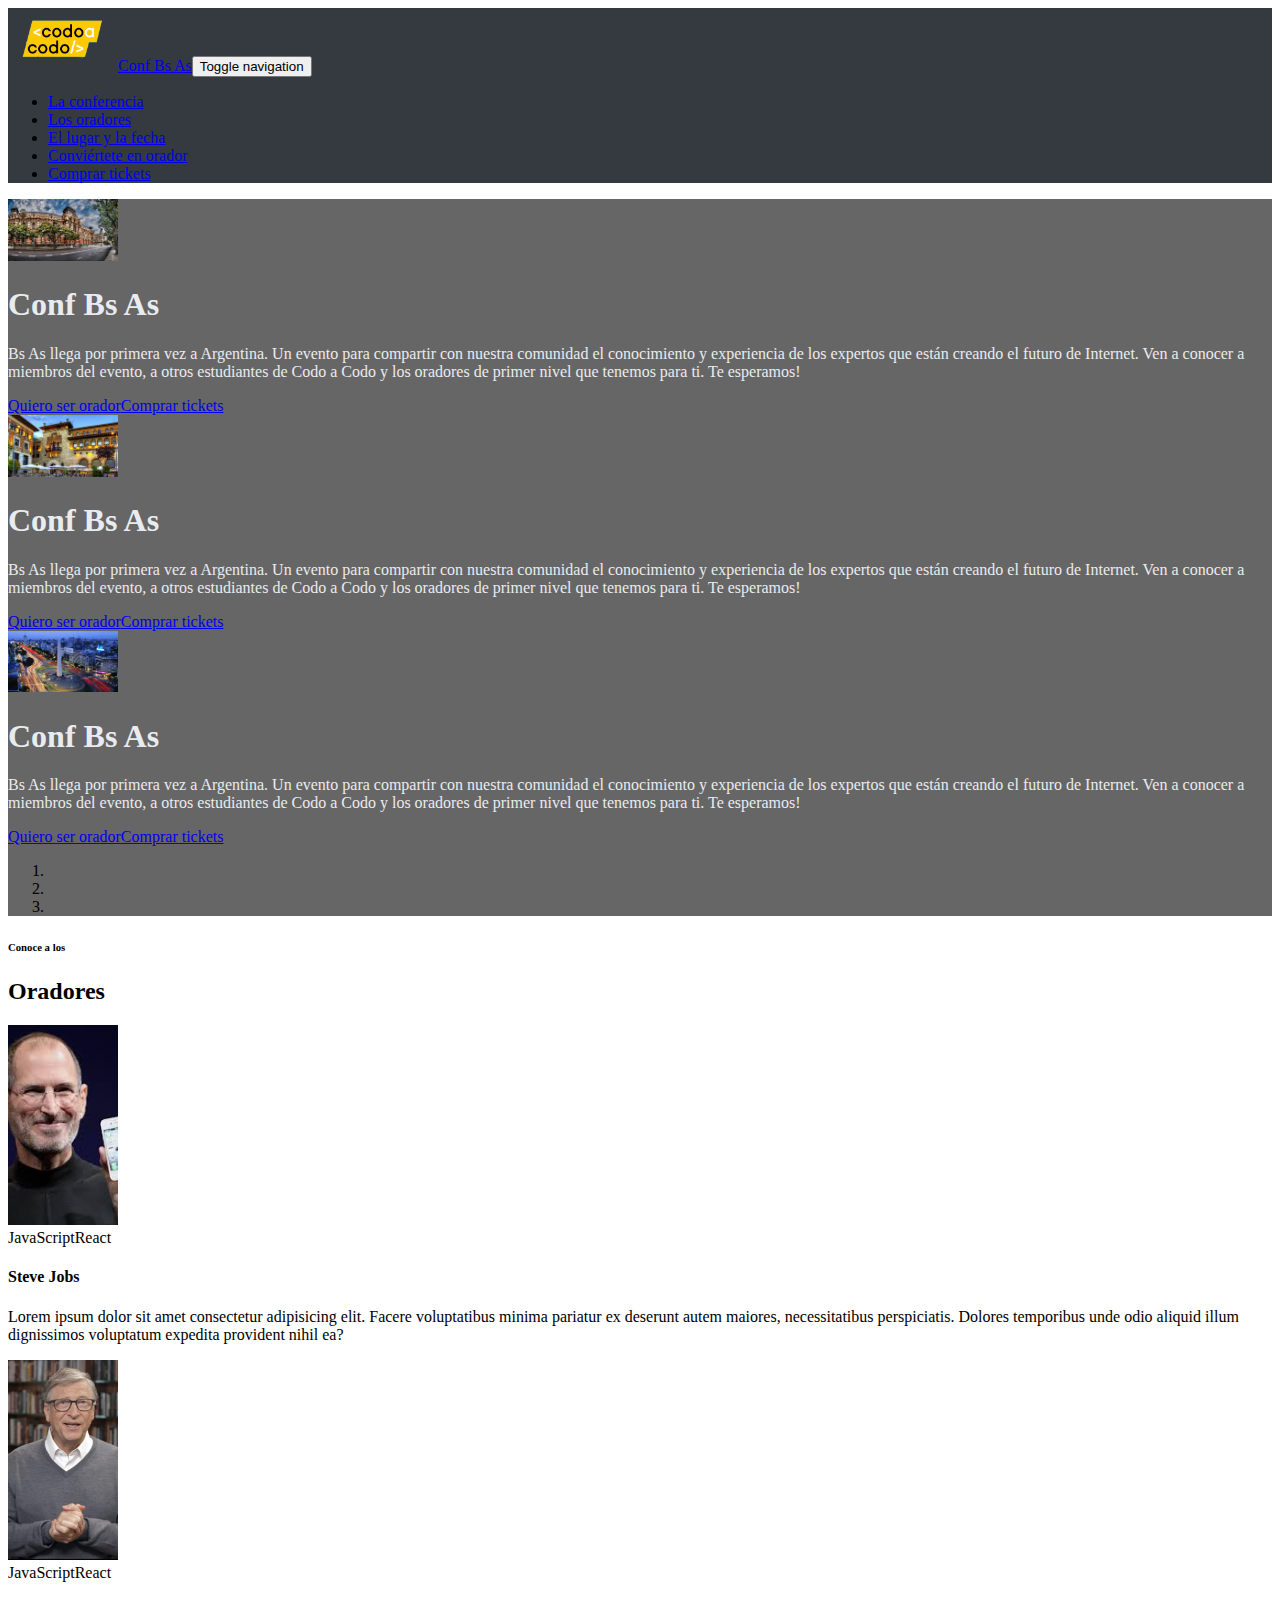
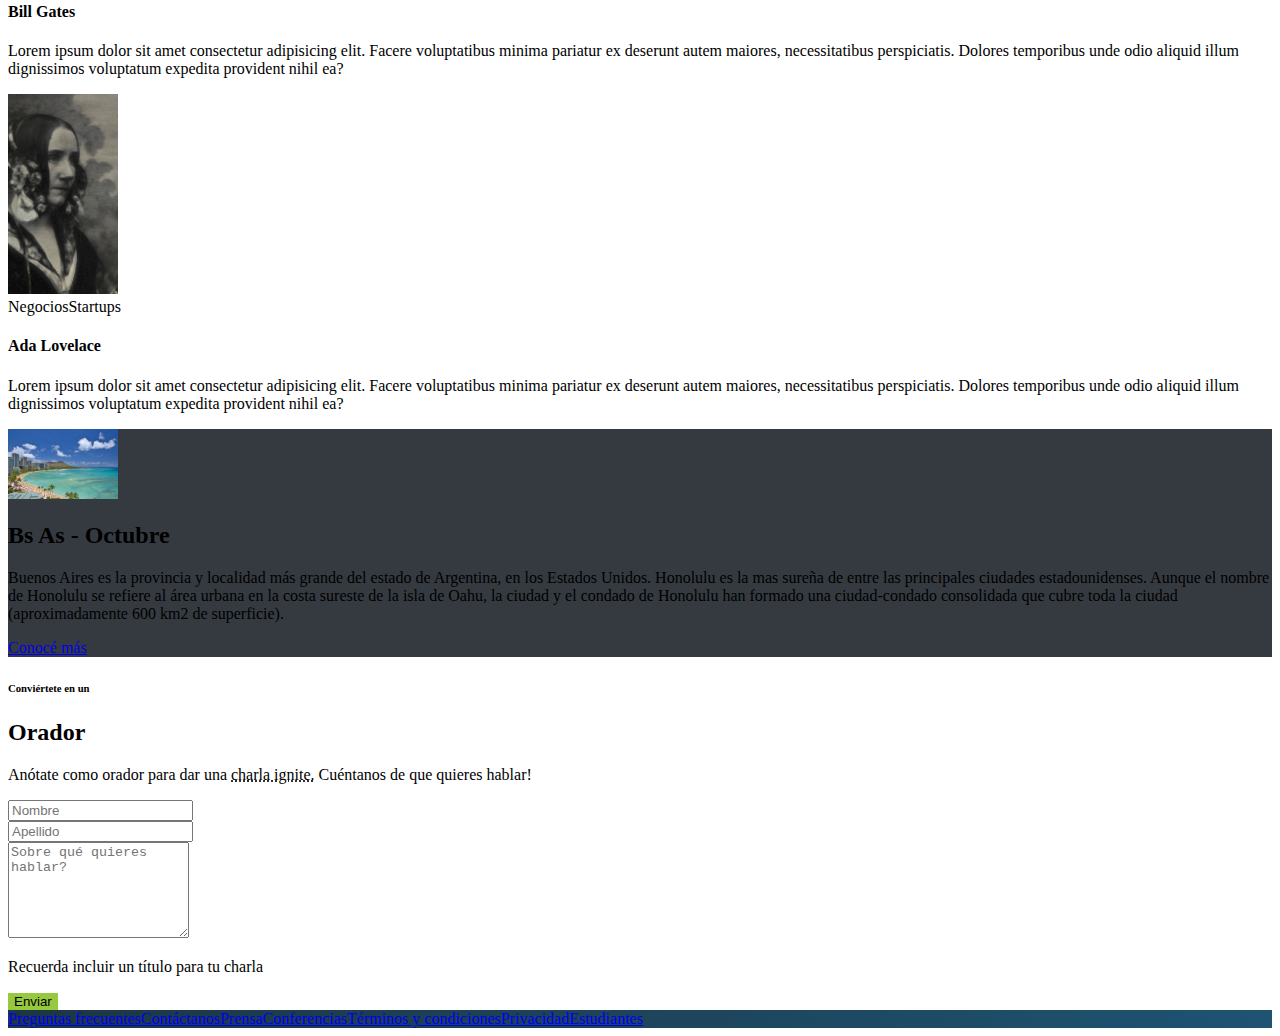
<file: Trabajo-Practico-Integrador-Front-End/pagTP.html>
<!DOCTYPE html>
<html lang="en">

<head>
  <meta charset="utf-8" />
  <meta name="viewport" content="width=device-width, initial-scale=1.0, shrink-to-fit=no" />
  <title>Trabajo Pr&aacute;ctico Integrador</title>
  <link href="https://cdn.jsdelivr.net/npm/bootstrap@5.3.0-alpha3/dist/css/bootstrap.min.css" rel="stylesheet"
    integrity="sha384-KK94CHFLLe+nY2dmCWGMq91rCGa5gtU4mk92HdvYe+M/SXH301p5ILy+dN9+nJOZ" crossorigin="anonymous" />
  <link rel="stylesheet" href="assets/css/pagTP.css" />
</head>

<body>
  <nav class="navbar navbar-dark navbar-expand-lg sticky-top">
    <div class="container">
      <a class="navbar-brand d-flex align-items-center" href="#"><img src="assets/img/codoacodo.png" /><span>Conf Bs
          As</span></a><button data-bs-toggle="collapse" class="navbar-toggler" data-bs-target="#navcol-5">
        <span class="visually-hidden">Toggle navigation</span><span class="navbar-toggler-icon"></span>
      </button>
      <div class="collapse navbar-collapse" id="navcol-5">
        <ul class="navbar-nav ms-auto">
          <li class="nav-item">
            <a class="nav-link active" href="#">La conferencia</a>
          </li>
          <li class="nav-item">
            <a class="nav-link" href="#">Los oradores</a>
          </li>
          <li class="nav-item">
            <a class="nav-link" href="#">El lugar y la fecha</a>
          </li>
          <li class="nav-item">
            <a class="nav-link" href="#">Conviértete en orador</a>
          </li>
          <li class="nav-item">
            <a class="nav-link link-success" href="#">Comprar tickets</a>
          </li>
        </ul>
      </div>
    </div>
  </nav>
  <div class="carousel slide vh-100 oscuro" data-bs-ride="carousel" data-bs-interval="3000" data-bs-pause="false"
    id="carousel">
    <div class="carousel-inner h-100">
      <div class="carousel-item active h-100">
        <img class="w-100 d-block position-absolute h-100 fit-cover" src="assets/img/ba1.jpg" alt="Slide Image"
          style="z-index: -1" />
        <div class="container d-flex flex-column justify-content-center h-100">
          <div class="row">
            <div class="col d-md-flex col-12 offset-0 col-md-10 offset-md-2 col-lg-8 offset-lg-4 col-xl-6 offset-xl-6">
              <div class="text-end">
                <h1 class="fw-bold text-end text-light">
                  <span style="color: rgb(233, 236, 239)">Conf Bs As</span>
                </h1>
                <p class="text-end text-light my-3">
                  <span style="color: rgb(233, 236, 239)">Bs As llega por primera vez a Argentina. Un evento para
                    compartir con nuestra comunidad el conocimiento y
                    experiencia de los expertos que están creando el futuro de
                    Internet. Ven a conocer a miembros del evento, a otros
                    estudiantes de Codo a Codo y los oradores de primer nivel
                    que tenemos para ti. Te esperamos!</span>
                </p>
                <a class="btn btn-outline-light btn-lg me-2 mb-2 mb-sm-auto col-12 col-sm-auto" role="button"
                  href="#">Quiero ser orador</a><a class="btn btn-success btn-lg col-12 col-sm-auto" role="button"
                  href="#">Comprar tickets</a>
              </div>
            </div>
          </div>
        </div>
      </div>
      <div class="carousel-item h-100">
        <img class="w-100 d-block position-absolute h-100 fit-cover" src="assets/img/ba2.jpg" alt="Slide Image"
          style="z-index: -1" />
        <div class="container d-flex flex-column justify-content-center h-100">
          <div class="row">
            <div class="col d-md-flex col-12 offset-0 col-md-10 offset-md-2 col-lg-8 offset-lg-4 col-xl-6 offset-xl-6">
              <div class="text-end">
                <h1 class="fw-bold text-end text-light">
                  <span style="color: rgb(233, 236, 239)">Conf Bs As</span>
                </h1>
                <p class="text-end text-light my-3">
                  <span style="color: rgb(233, 236, 239)">Bs As llega por primera vez a Argentina. Un evento para
                    compartir con nuestra comunidad el conocimiento y
                    experiencia de los expertos que están creando el futuro de
                    Internet. Ven a conocer a miembros del evento, a otros
                    estudiantes de Codo a Codo y los oradores de primer nivel
                    que tenemos para ti. Te esperamos!</span>
                </p>
                <a class="btn btn-outline-light btn-lg me-2 mb-2 mb-sm-auto col-12 col-sm-auto" role="button"
                  href="#">Quiero ser orador</a><a class="btn btn-success btn-lg col-12 col-sm-auto" role="button"
                  href="#">Comprar tickets</a>
              </div>
            </div>
          </div>
        </div>
      </div>
      <div class="carousel-item h-100">
        <img class="w-100 d-block position-absolute h-100 fit-cover" src="assets/img/ba3.jpg" alt="Slide Image"
          style="z-index: -1" />
        <div class="container d-flex flex-column justify-content-center h-100">
          <div class="row">
            <div class="col d-md-flex col-12 offset-0 col-md-10 offset-md-2 col-lg-8 offset-lg-4 col-xl-6 offset-xl-6">
              <div class="text-end">
                <h1 class="fw-bold text-end text-light">
                  <span style="color: rgb(233, 236, 239)">Conf Bs As</span>
                </h1>
                <p class="text-end text-light my-3">
                  <span style="color: rgb(233, 236, 239)">Bs As llega por primera vez a Argentina. Un evento para
                    compartir con nuestra comunidad el conocimiento y
                    experiencia de los expertos que están creando el futuro de
                    Internet. Ven a conocer a miembros del evento, a otros
                    estudiantes de Codo a Codo y los oradores de primer nivel
                    que tenemos para ti. Te esperamos!</span>
                </p>
                <a class="btn btn-outline-light btn-lg me-2 mb-2 mb-sm-auto col-12 col-sm-auto" role="button"
                  href="#">Quiero ser orador</a><a class="btn btn-success btn-lg col-12 col-sm-auto" role="button"
                  href="#">Comprar tickets</a>
              </div>
            </div>
          </div>
        </div>
      </div>
    </div>
    <ol class="carousel-indicators">
      <li data-bs-target="#carousel" data-bs-slide-to="0" class="active"></li>
      <li data-bs-target="#carousel" data-bs-slide-to="1"></li>
      <li data-bs-target="#carousel" data-bs-slide-to="2"></li>
    </ol>
  </div>
  <div class="container py-4 py-xl-5">
    <div class="row mb-5">
      <div class="col-md-8 col-xl-6 text-center mx-auto">
        <h6 class="text-uppercase">Conoce a los</h6>
        <h2 class="text-uppercase">Oradores</h2>
      </div>
    </div>
    <div class="row gy-4 row-cols-1 row-cols-md-2 row-cols-xl-3">
      <div class="col">
        <div class="card">
          <img class="card-img-top w-100 d-block fit-cover h-100" style="height: 200px; padding-bottom: 0px"
            src="assets/img/steve.jpg" />
          <div class="card-body p-4">
            <span class="badge bg-warning text-dark me-2">JavaScript</span><span class="badge bg-info">React</span>
            <h4 class="card-title mt-2"><strong>Steve Jobs</strong></h4>
            <p class="card-text">
              Lorem ipsum dolor sit amet consectetur adipisicing elit. Facere
              voluptatibus minima pariatur ex deserunt autem maiores,
              necessitatibus perspiciatis. Dolores temporibus unde odio
              aliquid illum dignissimos voluptatum expedita provident nihil
              ea?
            </p>
          </div>
        </div>
      </div>
      <div class="col">
        <div class="card">
          <img class="card-img-top w-100 d-block fit-cover h-100" style="height: 200px; padding-bottom: 0px"
            src="assets/img/bill.jpg" />
          <div class="card-body p-4">
            <span class="badge bg-warning text-dark me-2">JavaScript</span><span class="badge bg-info">React</span>
            <h4 class="card-title mt-2"><strong>Bill Gates</strong></h4>
            <p class="card-text">
              Lorem ipsum dolor sit amet consectetur adipisicing elit. Facere
              voluptatibus minima pariatur ex deserunt autem maiores,
              necessitatibus perspiciatis. Dolores temporibus unde odio
              aliquid illum dignissimos voluptatum expedita provident nihil
              ea?
            </p>
          </div>
        </div>
      </div>
      <div class="col">
        <div class="card">
          <img class="card-img-top w-100 d-block fit-cover h-100" style="height: 200px; padding-bottom: 0px"
            src="assets/img/ada.jpeg" />
          <div class="card-body p-4">
            <span class="badge bg-secondary me-2">Negocios</span><span class="badge bg-danger">Startups</span>
            <h4 class="card-title mt-2"><strong>Ada Lovelace</strong></h4>
            <p class="card-text">
              Lorem ipsum dolor sit amet consectetur adipisicing elit. Facere
              voluptatibus minima pariatur ex deserunt autem maiores,
              necessitatibus perspiciatis. Dolores temporibus unde odio
              aliquid illum dignissimos voluptatum expedita provident nihil
              ea?
            </p>
          </div>
        </div>
      </div>
    </div>
  </div>
  <section class="text-light" id="container-custom">
    <div class="row gy-md-0">
      <div class="col-md-6 gx-0">
        <div>
          <img class="img-fluid vw-100 fit-cover" src="assets/img/honolulu.jpg" />
        </div>
      </div>
      <div class="col-md-6 d-md-flex py-3 col col-10 offset-1 offset-md-0">
        <div>
          <h2 class="fw-bold">Bs As - Octubre</h2>
          <p class="my-3 me-3">
            Buenos Aires es la provincia y localidad más grande del estado de
            Argentina, en los Estados Unidos. Honolulu es la mas sureña de
            entre las principales ciudades estadounidenses. Aunque el nombre
            de Honolulu se refiere al área urbana en la costa sureste de la
            isla de Oahu, la ciudad y el condado de Honolulu han formado una
            ciudad-condado consolidada que cubre toda la ciudad
            (aproximadamente 600 km2 de superficie).
          </p>
          <a class="btn btn-secondary btn-lg border rounded me-2" role="button" href="#">Conocé más</a>
        </div>
      </div>
    </div>
  </section>
  <section class="pt-4">
    <div class="container">
      <div class="row d-flex justify-content-center">
        <div class="col-md-10 col-lg-8 col-xl-8 col-xxl-8">
          <div class="card mb-5 border-0">
            <div class="card-body p-sm-5">
              <h6 class="text-uppercase text-center">Conviértete en un</h6>
              <h2 class="text-uppercase text-center">Orador</h2>
              <p class="text-center">
                Anótate como orador para dar una
                <span class="underline">charla ignite.</span> Cuéntanos de que
                quieres hablar!
              </p>
              <form method="post">
                <div class="mb-3">
                  <div class="row">
                    <div class="col">
                      <input class="form-control" type="text" id="name" name="name" placeholder="Nombre" />
                    </div>
                    <div class="col">
                      <input class="form-control" type="text" id="apellido" name="apellido" placeholder="Apellido" />
                    </div>
                  </div>
                </div>
                <div class="mb-3">
                  <textarea class="form-control" id="message" name="message" rows="6" placeholder="Sobre qué quieres hablar?"></textarea>
                </div>
                <div>
                  <p>Recuerda incluir un título para tu charla</p>
                </div>
                <div>
                  <button class="btn btn-primary btn-lg d-block w-100" id="boton-enviar" type="submit">Enviar</button>
                </div>
              </form>
            </div>
          </div>
        </div>
      </div>
    </div>
  </section>
  <footer class="text-center">
    <div
      class="container text-white d-flex flex-column justify-content-between align-items-center align-content-center py-4 flex-md-row"
      id="container-footer">
      <a class="text-center link-light text-decoration-none" href="#">Preguntas frecuentes</a><a
        class="link-light text-decoration-none" href="#">Contáctanos</a><a class="link-light text-decoration-none"
        href="#">Prensa</a><a class="link-light text-decoration-none" href="#">Conferencias</a><a
        class="link-light text-decoration-none" href="#">Términos y condiciones</a><a
        class="link-light text-decoration-none" href="#">Privacidad</a><a class="link-light text-decoration-none"
        href="#">Estudiantes</a>
    </div>
  </footer>
  <script src="https://cdn.jsdelivr.net/npm/bootstrap@5.3.0-alpha3/dist/js/bootstrap.bundle.min.js"
    integrity="sha384-ENjdO4Dr2bkBIFxQpeoTz1HIcje39Wm4jDKdf19U8gI4ddQ3GYNS7NTKfAdVQSZe"
    crossorigin="anonymous"></script>
</body>

</html>
</file>
<file: Trabajo-Practico-Integrador-Front-End/assets/css/pagTP.css>
.fit-cover {
    object-fit: cover;
  }
  
  img {
    width: 110px;
  }
  
  #container-footer a {
    max-width: 100px;
  }
  
  .navbar {
    background: #353a40;
  }
  
  #container-custom {
    background: #353a40;
  }
  
  footer {
    background-image: linear-gradient(to right, #1c3643, #1e5372);
  }
  
  .oscuro {
    background: rgba(0, 0, 0, 0.6);
  }
  
  #boton-enviar {
    background: #96c93e;
    border: none;
  }
  
  .underline{
    text-decoration:underline dotted;
  }
</file>
